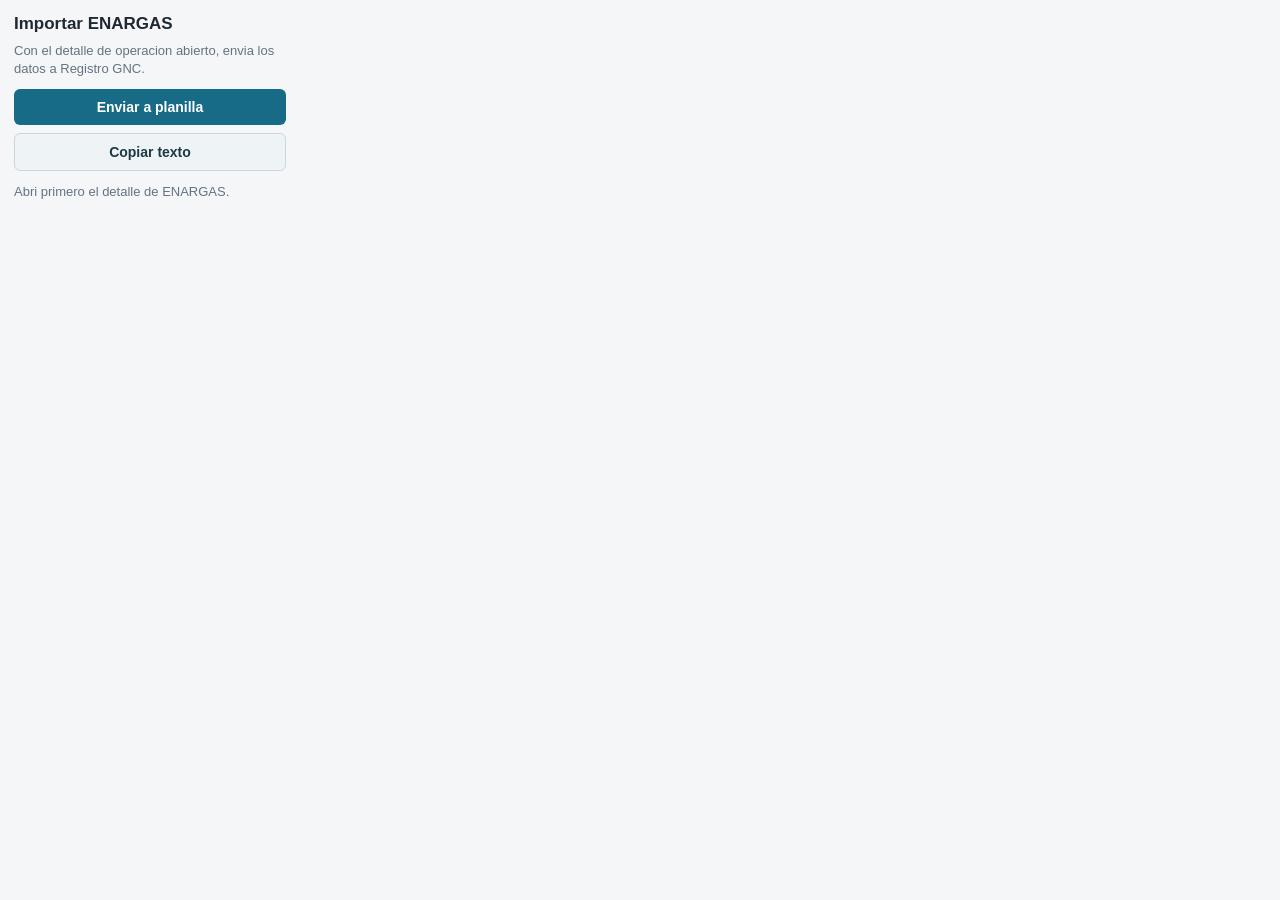
<file: extension/chrome-enargas-importer/popup.html>
<!doctype html>
<html lang="es">
<head>
  <meta charset="utf-8">
  <meta name="viewport" content="width=device-width, initial-scale=1">
  <title>Importar ENARGAS</title>
  <link rel="stylesheet" href="popup.css">
</head>
<body>
  <main>
    <h1>Importar ENARGAS</h1>
    <p>Con el detalle de operacion abierto, envia los datos a Registro GNC.</p>
    <button id="sendBtn" type="button">Enviar a planilla</button>
    <button id="copyBtn" class="secondary" type="button">Copiar texto</button>
    <p id="status">Abri primero el detalle de ENARGAS.</p>
  </main>
  <script src="popup.js"></script>
</body>
</html>
</file>
<file: extension/chrome-enargas-importer/popup.css>
:root {
  color-scheme: light;
  font-family: Arial, Helvetica, sans-serif;
}

body {
  margin: 0;
  width: 300px;
  background: #f4f6f8;
  color: #1f2933;
}

main {
  padding: 14px;
}

h1 {
  margin: 0 0 8px;
  font-size: 17px;
}

p {
  margin: 0 0 12px;
  color: #657381;
  font-size: 13px;
  line-height: 1.35;
}

button {
  width: 100%;
  border: 0;
  border-radius: 6px;
  background: #176b87;
  color: #fff;
  padding: 10px 12px;
  font-weight: 700;
  cursor: pointer;
  font-size: 14px;
  margin-bottom: 8px;
}

button:hover {
  background: #104f65;
}

.secondary {
  background: #eef3f6;
  color: #1d3946;
  border: 1px solid #c9d7df;
}

.secondary:hover {
  background: #dfe9ee;
}

#status {
  min-height: 34px;
  margin: 4px 0 0;
}
</file>
